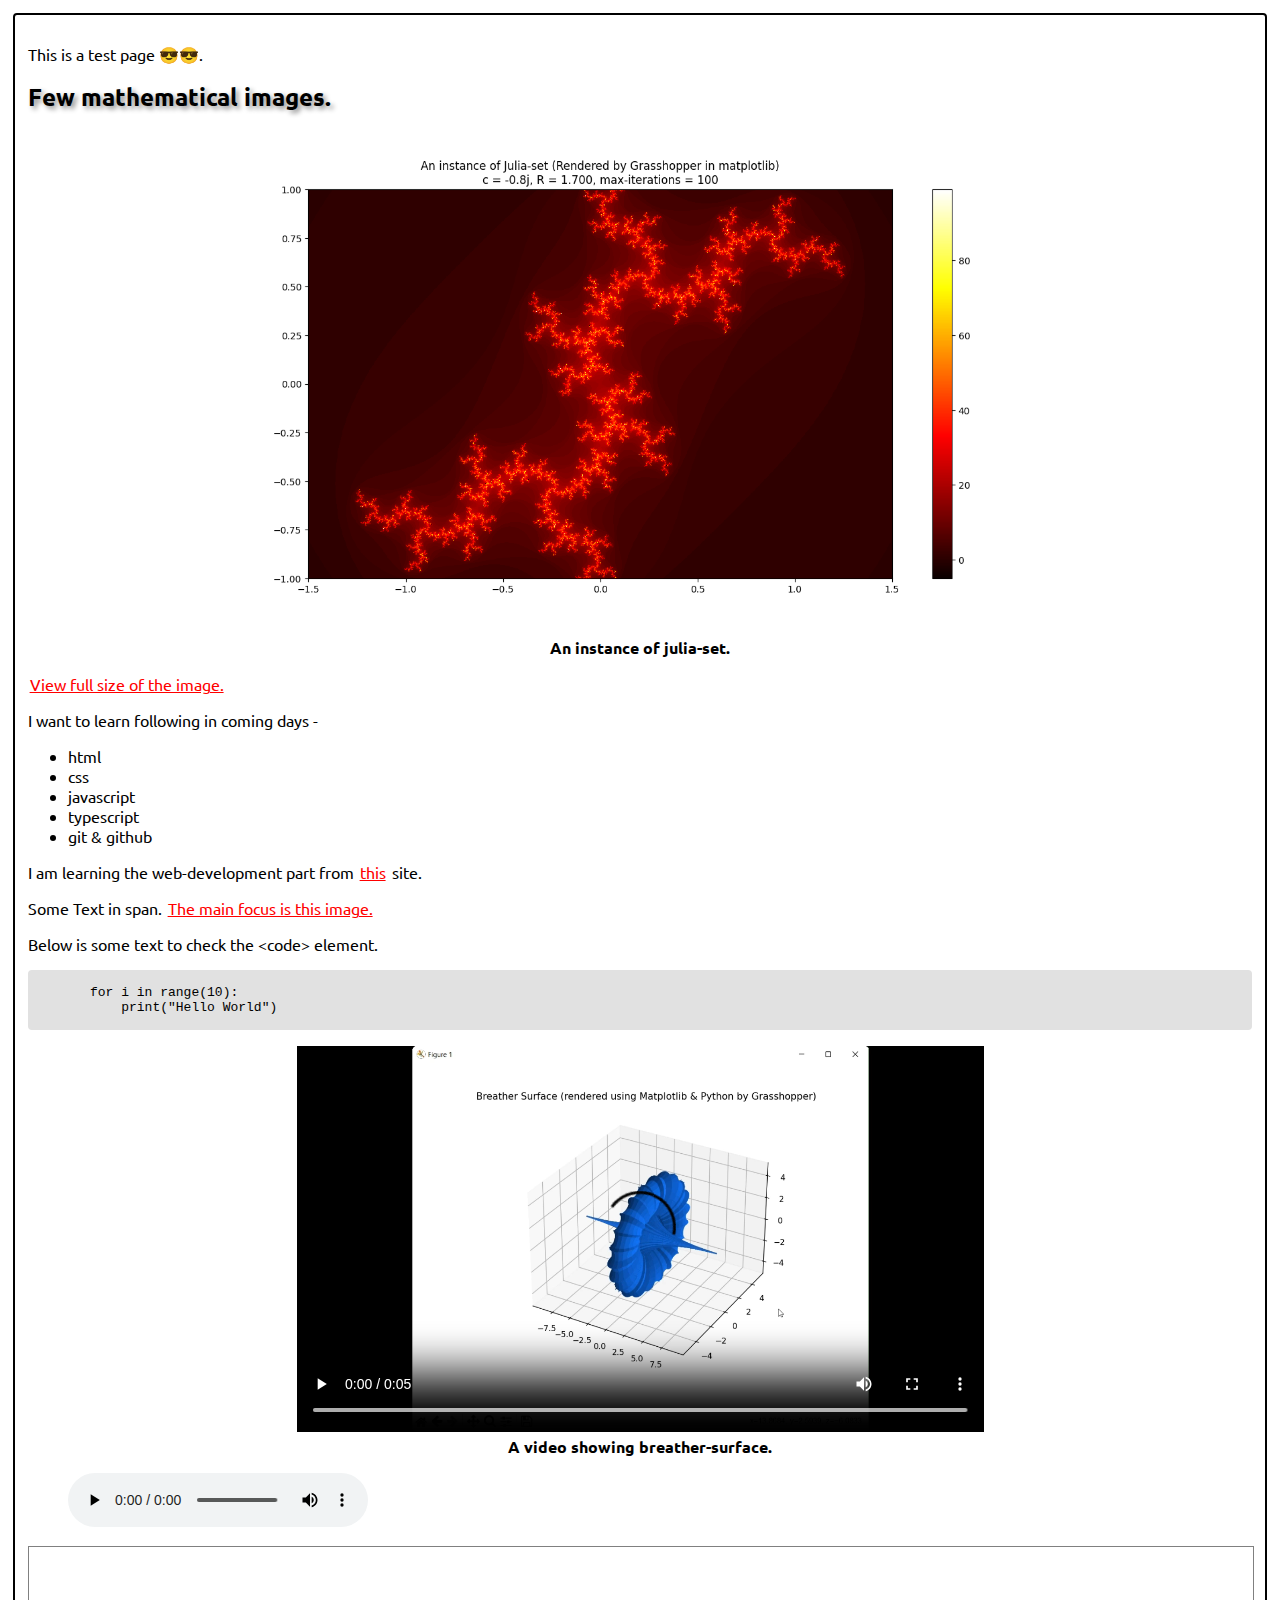
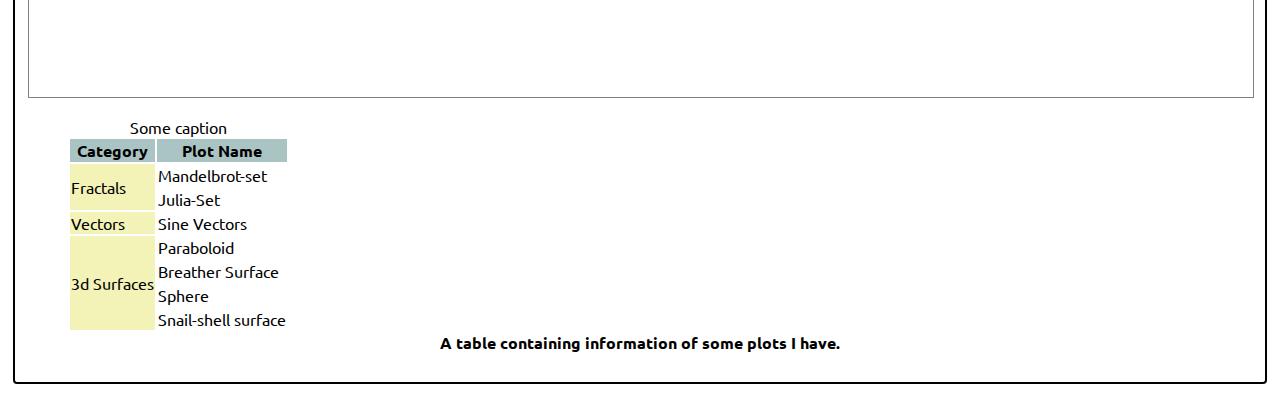
<file: index.html>
<!DOCTYPE html>
<html lang='en-US'>

<head>
    <title>Test Page</title>
    <meta charset="utf-8" />
    <meta name="viewport" content="width=device-width, initial-scale=1.0" />
    <link href="styles/style.css" rel="stylesheet" />
    <link href="https://fonts.googleapis.com/css2?family=Ubuntu:wght@300&display=swap" rel="stylesheet">

    <meta property = "og:description" content = "A simple static web-page being used for practicing web-development technologies by Abhijeet."/>
    <meta property = "og:image" content = "images/radialSineWaveSurface.png"/>
    <meta property = "og:title" content = "A simple static web-page being used for practicing web-development technologies by Abhijeet."/>
    <link rel = 'icon' href = 'icon.png'/>
    <script src="scripts/main.js" defer></script>
</head>

<body>
    <p>This is a test page 😎😎.</p>
    <h2>Few mathematical images.</h2>
    <figure>
        <img id="juliaImage" src = "" alt="An instance of Julia-Set" />
        <figcaption id = "juliaImageCaption"></figcaption>
    </figure>
    <p><a href = "" target = "_blank" id = "imageLink">View full size of the image.</a></p>
    <p>I want to learn following in coming days -</p>
    <ul>
        <li>html</li>
        <li>css</li>
        <li>javascript</li>
        <li>typescript</li>
        <li>git & github</li>
    </ul>
    <p>I am learning the web-development part from
        <a href="https://developer.mozilla.org/en-US/docs/Learn/Getting_started_with_the_web/HTML_basics" title="MDN"
            target="_blank">this</a> site.
    </p> <!--tagtet = blank directs the browser to open in a new tab-->
    <span>
        Some Text in span. <a href = "#juliaImage">The main focus is this image.</a>
    </span>
    <p>Below is some text to check the  &lt;code&gt; element.</p>
    <pre><code>
        for i in range(10):
            print("Hello World")
    </code></pre>  <!--the pre tag directs the browser to render the white-spaces as it is-->
    <figure>
        <video controls> <!--poster = "images/julia_set2_res1000_hot.png">-->
            <source src = "images/breatherCurveGeneratedUsingMatplotlib.mp4" type = "video/mp4" />
            <p>Browser doesn't support playing video.</p>
        </video>
        <figcaption>A video showing breather-surface.</figcaption>
    </figure>
    <figure>
        <audio controls>
            <source src = "images/Pen Clicking .mp3" type ="audio/mp3" />
            <source src = "images/Pen Clicking .wav" type = "audio/wav" />
            <p>Browser doesn't support playing the sound. <a href = "images/Pen Clicking .mp3">Here</a> is the link to the sound.</p>
            <figcaption>Sound named Pen Clicking.</figcaption>
        </audio>
    </figure>
    <iframe src = "testEmbedPage.html" sandbox = "allow-scripts allow-popups">
        <p>Some error occured. Unable to fetch the test page.</p>
    </iframe>
    <figure>
        <table>
            <caption>Some caption</caption>
            <colgroup>
                <col style = "background-color:rgb(243, 243, 184);"/>
                <col />
                <tr style = "background-color: rgb(170, 196, 196);">
                    <th>Category</th>
                    <th>Plot Name</th>
                </tr>
                <tr>
                    <td rowspan="2">Fractals</td>
                    <td>Mandelbrot-set</td>
                </tr>
                <tr>
                    <td>Julia-Set</td>
                </tr>
                <tr>
                    <td>Vectors</td>
                    <td>Sine Vectors</td>
                </tr>
                <tr>
                    <td rowspan="4">3d Surfaces</td>
                    <td>Paraboloid</td>
                </tr>
                <tr>
                    <td>Breather Surface</td>
                </tr>
                <tr>
                    <td>Sphere</td>
                </tr>
                <tr>
                    <td>Snail-shell surface</td>
                </tr>
            </colgroup>
        </table>
        <figcaption>A table containing information of some plots I have.</figcaption>
    </figure>
</body>

</html>
</file>
<file: styles/style.css>
a {
  color: red;
  /*border: 2px solid grey;
  border-radius: 4px;*/
  padding: 2px;
}

a:hover {
  color: white;
  background: rgb(16, 40, 45);
}

img {
  display: inline;
  /*max-width: 90%;
  min-width: 50%;
  max-height: 95%;
  margin-left: auto;
  margin-right: auto;*/
  width: 90%;
  margin-left: 5%;
  max-height: 90%;
}

video {
  display: inline;
  width: 60%;
  margin-left: 20%;
  margin-right: 20%;
}

audio {
  margin-left: auto;
  margin-right: auto;
  align-items: center;  /* Don't know why it is not working */
  align-content: center;
}

html {
  font-family: 'Ubuntu', sans-serif;
}

body {
  margin: 1vw;
  border: 2px solid black;
  border-radius: 4px;
  padding: 1vw;
  /*background-image: url('../images/20230228_Grasshopper.svg');*/
}

h2 {
  text-shadow: 3px 3px 5px rgb(144, 144, 144);
  margin: 0;
}

pre {
  background-color: rgb(225, 225, 225);
  border-radius: 4px;
}

figcaption {
  text-align: center;
  font-weight: 600;
}

figure {
  align-content: center;
}

table {
  align-self: center;
}

iframe {
  border: 1px solid grey;
  width: 100%;
}
</file>
